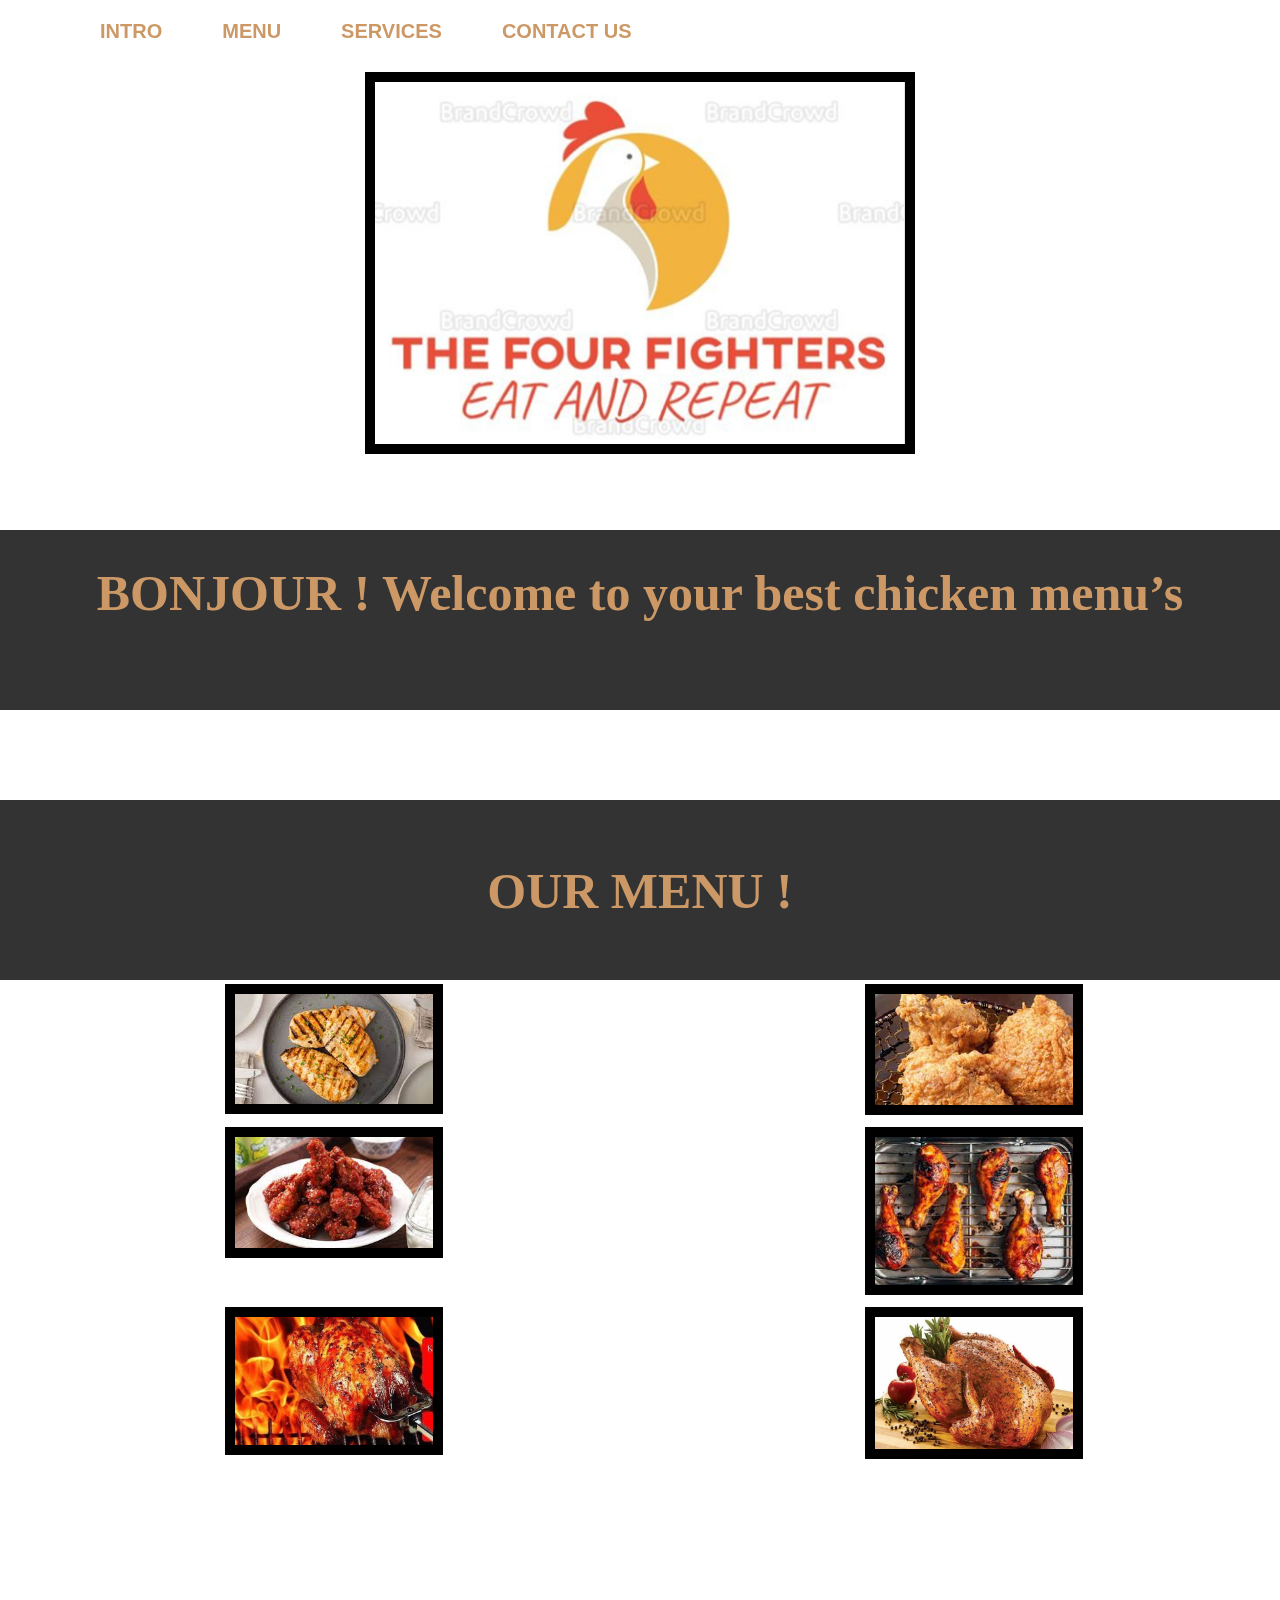
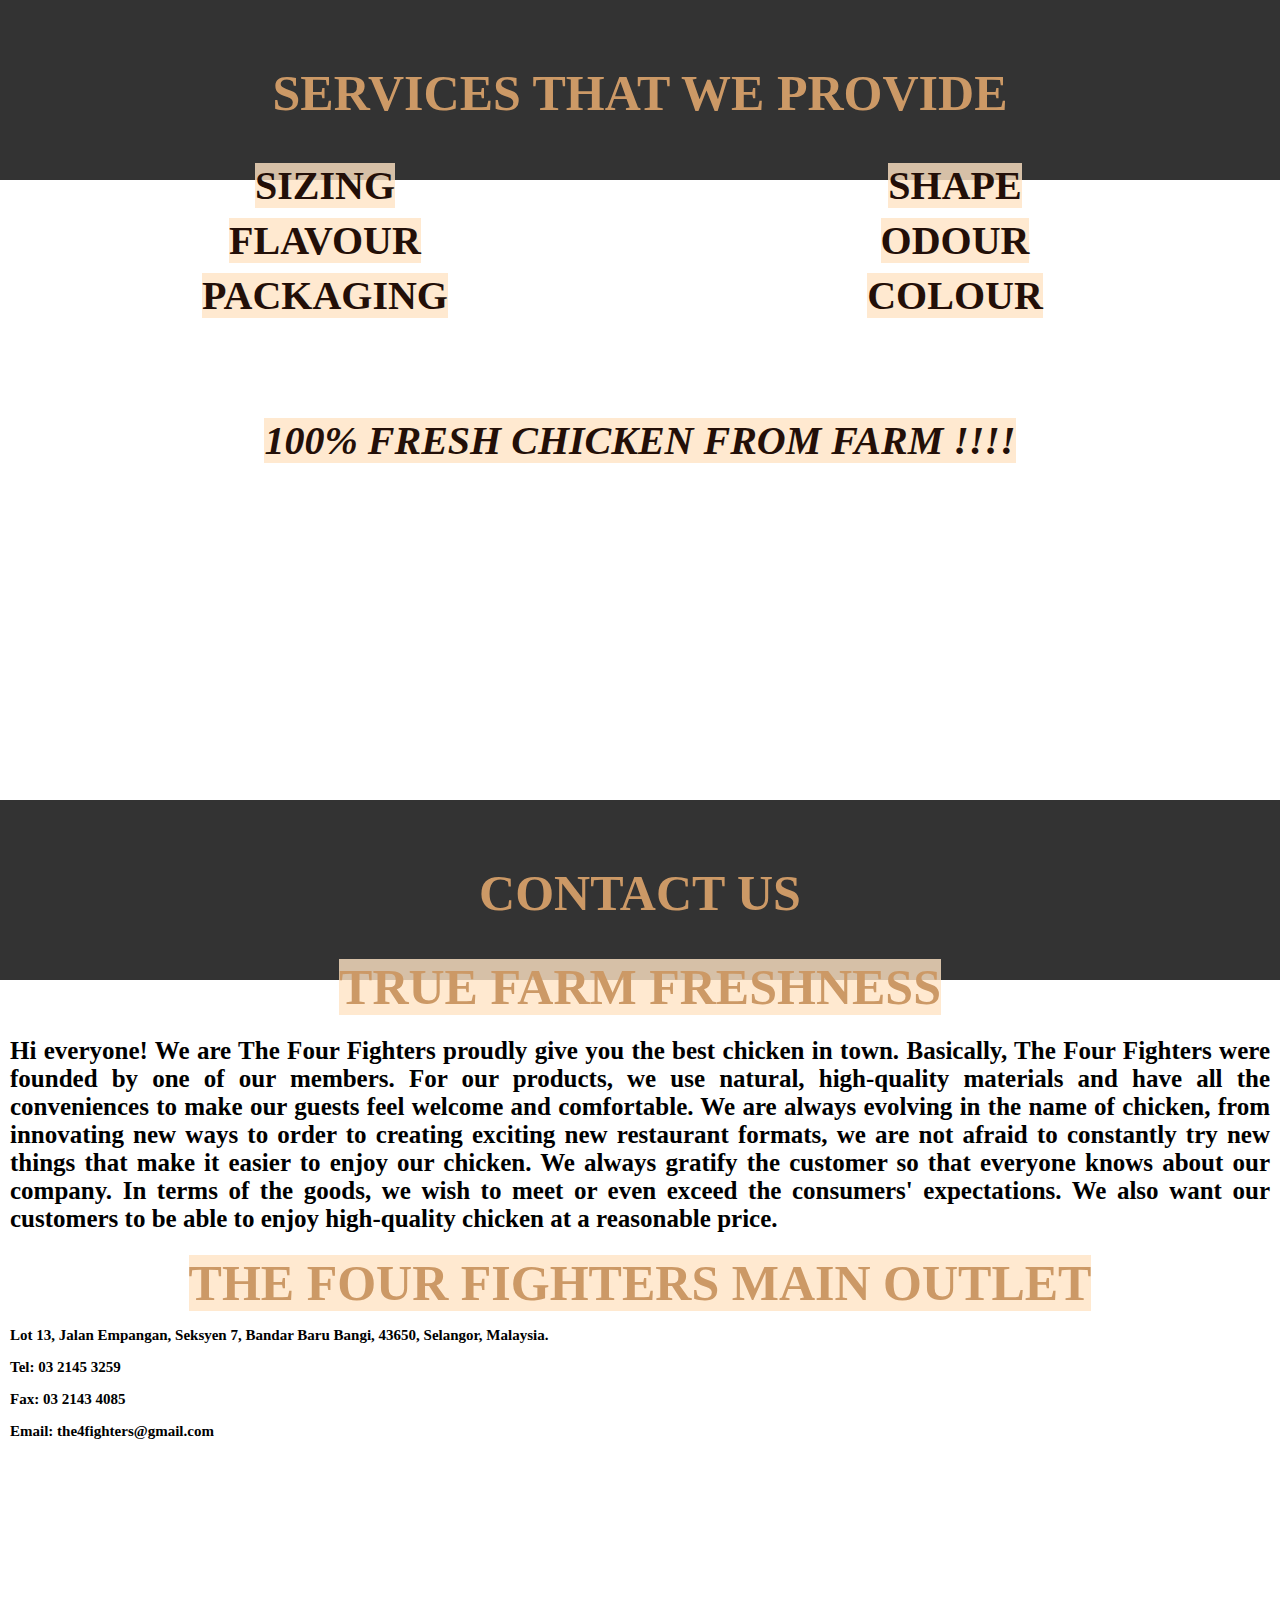
<file: index.html>
<!DOCTYPE html>
<html>
<head>

<link rel="stylesheet"href="style.css" type="text/css">
</head>
<style>
html {
  scroll-behavior: smooth;
}

#section1 {
	background: url("https://i.pinimg.com/564x/d5/b8/68/d5b8684e917bde981c48a67cd86e7dfa.jpg");
  	height: 800px;
  	background-attachment: fixed;
 	background-position: center;
  	background-repeat: no-repeat;
	background-size: cover;

}

#section2 {
  	background: url("https://i.pinimg.com/564x/8d/91/b4/8d91b4a8350cfe04863ca69d3210d6e6.jpg");
  	height: 800px;
  	background-attachment: fixed;
 	background-position: center;
  	background-repeat: no-repeat;
	background-size: cover;

}

#section3 {
  	background: url("https://i.pinimg.com/564x/7c/b7/97/7cb79703e121cf2e0c2c9bf09caac7f6.jpg");
  	height: 800px;
  	background-attachment: fixed;
 	background-position: center;
  	background-repeat: no-repeat;
	background-size: cover;
	

}

#section4 {
  	background: url("https://i.pinimg.com/564x/07/c9/42/07c9420c70f397532ae6147de4cbbb5b.jpg");
  	height: 800px;
  	background-attachment: fixed;
 	background-position: center;
  	background-repeat: no-repeat;
	background-size: cover;

}
 
#content {
	display: flex;
	align-item: center;
	justify-content: center;
	height: 20vh;
	width: 100%;
	background-color: rgba(0, 0, 0, 0.8);
}

#content2 {
	
	padding: 10px;
	height: 20vh;
	background-color: rgba(0, 0, 0, 0.8);
}

.container 
   {
   position: relative;
   width: 30%;
   }

.column{

	float:left;
	width: 50%;
	padding: 4px;
}

.row::after{
	content: "";
	display:table;
	clear: both;
}
</style>
<body style="margin: 0;" >

	<nav>
		<ul>
			<b><li><a href="#section1">Intro</a></li></b>
			<b><li><a href="#section2">Menu</a></li></b>
			<b><li><a href="#section3">Services</a></li></b>
			<b><li><a href="#section4">Contact Us</a></li></b>
		</ul>
	</nav>


<div class="main" id="section1">
<br><br><br><br><center><img src="images\Picture 1.png" class="image" style="width:550px; height:382px;"></center></br></br></br></br>

<center>
<div id="content">
<b><h1> BONJOUR ! Welcome to your best chicken menu’s </h1></b>
</center>
</div>
</div>

<div class="main" id="section2">
<div id="content2">
<br><center><h1> OUR MENU ! </h1></center></br>
</div>


<div class="row">
<center>

		<div class="column">
        	<div class="container">
        	<img src="images\Picture 2.png" alt="Avatar" class="image" width="100%;">
			<div class="overlay">
        		<div class="text"> KOREAN SPICY CHICKEN (RM15/servings) </div>
		</div>
		</div>
		</div>

		<div class="column">
		<div class="container">
        	<img src="images\Picture 3.png" alt="Avatar" class="image" width="100%;">
			<div class="overlay">
        		<div class="text"> GRILLED CHICKEN (RM15/servings) </div>
      		</div>
		</div>
		</div>

		<div class="column">
		<div class="container">
        	<img src="images\Picture 4.png" alt="Avatar" class="image" width="100%;">
			<div class="overlay">
        		<div class="text"> CRISPY FRIED CHICKEN (RM13/servings) </div>
      		</div>
		</div>
		</div>

		<div class="column">
		<div class="container">
        	<img src="images\Picture 5.png" alt="Avatar" class="image" width="100%;">
			<div class="overlay">
        		<div class="text"> CHICKEN TANDOORI (RM10/servings) </div>
      		</div>
		</div>
		</div>
		
		<div class="column">
		<div class="container">
        	<img src="images\Picture 6.png" alt="Avatar" class="image" width="100%;">
			<div class="overlay">
        		<div class="text"> SMOKED GRILLED CHICKEN (RM12/servings) </div>
      		</div>
		</div>
		</div>

		<div class="column">
		<div class="container">
        	<img src="images\Picture 7.png" alt="Avatar" class="image" width="100%;">
			<div class="overlay">
        		<div class="text"> BARBEQUE CHICKEN (RM13/servings) </div>
      		</div>
		</div>
		</div>
</center>
</div>



 
</div>

<div class="main" id="section3">
<div id="content2">
<center>
<br><br><br><b><p1> SERVICES THAT WE PROVIDE </p1></b></br></br></br>
</center> 
<center>

<div class="row">

<div class="column">
<div class="hidden"><p2><b><span1> SIZING </span></b></p2></div>
<div class="hide"><p3> Serve by potion. </p3></div>
</div>

<div class="column">
<div class="hidden"><p2><b><span1> SHAPE </span1></b></p2></div>
<div class="hide"><p3> By piece/ whole chicken/ half chicken. </p3></div>
</div>

<div class="column">
<div class="hidden"><p2><b><span1> FLAVOUR </span1></b></p2></div>
<div class="hide"><p3> Barbeque/  Smoke/ Spicy/ Grill/ Crispy, Tandoori. </p3></div>
</div>

<div class="column">
<div class="hidden"><p2><b><span1> ODOUR </span1></b></p2></div>
<div class="hide"><p3> Very strong aroma. </p3></div>
</div>

<div class="column">
<div class="hidden"><p2><b><span1> PACKAGING </span1></b></p2></div>
<div class="hide"><p3> Aluminium foil and disposable bowl. </p3></div>
</div>

<div class="column">
<div class="hidden"><p2><b><span1> COLOUR </span1></b></p2></div>
<div class="hide"><p3> Golden Brownish, Golden Crispy. </p3></div>
</div>

</div>

<div class="hidden"><p2><b><i><span1><br><br> 100% FRESH CHICKEN FROM FARM !!!! </br></br></span1></i></b></p2></div>

</center>
</div> 

</div>

<div class="main" id="section4">
<div id="content2">
<center>
<br><br><br><b><p1> CONTACT US </p1></b></br></br></br>
<p1><b><span1> TRUE FARM FRESHNESS </span1></b></p1>
<h2><span> Hi everyone! We are The Four Fighters proudly give you the best chicken in town. 
Basically, The Four Fighters were founded by one of our members. 
For our products, we use natural, high-quality materials and have all the conveniences to make our guests feel welcome and comfortable. 
We are always evolving in the name of chicken, from innovating new ways to order to creating exciting new restaurant formats, we are not afraid to constantly try new things that make it easier to enjoy our chicken. 
We always gratify the customer so that everyone knows about our company. In terms of the goods, we wish to meet or even exceed the consumers' expectations. 
We also want our customers to be able to enjoy high-quality chicken at a reasonable price. </span></h2>
<p1><b><span1> THE FOUR FIGHTERS MAIN OUTLET </span1></b></p1>
<h3><span> Lot 13, Jalan Empangan, Seksyen 7, Bandar Baru Bangi, 43650, Selangor, Malaysia.</span><p><span>Tel: 03 2145 3259 </span></p><p><span>Fax: 03 2143 4085</span></p><span>Email: the4fighters@gmail.com</span></h3>

</center>  
</div>
</div>


</body>
</html>
</file>
<file: style.css>
body
<style>
body {
  font-family: Verdana, Helvetica, sans-serif;
}

*{
	box-sizing: border-box;
}

.hide{
	display: none;
}

.hidden:hover + .hide {
  	display: block;
  	color: red;
}

.column{

	float:left;
	width: 50%;
	padding: 4px;
}

.column1{

	float:center;
	width: 100%;
	padding: 4px;
}


.row::after{
	content: "";
	display:table;
	clear: both;
}

.row1::after{
	content: "";
	display:table;
	clear: both;
}

h1
   {
   font-family: Lucida Sans;
   font-size: 50px;
   color: rgb(204,153,102);
   }

h2
   {
   font-family: Lucida Sans;
   font-size: 25px;
   color: black;
   text-align: justify;
   }

h3
   {
   font-family: Lucida Sans;
   font-size: 15px;
   color: black;
   text-align: left;
   }

p1
   {
   font-family: Lucida Sans;
   font-size: 50px;
   color: rgb(204,153,102);
   }

p2
   {
   font-family: Verdana;
   font-size: 40px;
   color: rgb(35,15,8);
   }

p3
   {
   font-family: Verdana;
   font-size: 40px;
   color:pink;
   }

span{
background-color: rgba(255, 255, 255,0.6);
}

span1{
background-color: rgba(255,228,196,0.8);
}

.container 
   {
   position: relative;
   width: 30%;
   }

.image 
   {
    width: 115%;
    height: auto;

   }
  
.overlay 
   {
    position: absolute;
    bottom: 0;
    left: 0;
    right: 0;
    background-color: rgb(90,44,10);
    overflow: hidden;
    width: 100%;
    height: 100%;
    transform: scale(0);
    transition: .3s ease;
   }
  
   
.container:hover .overlay 
   {
    transform: scale(1);
   }

.text 
   {
    color: pink;
    font-family: Lucida Sans;
    font-size: 18px;
    position: absolute;
    top: 50%;
    left: 50%;
    transform: translate(-50%, -50%);
    text-align: center;
    padding: 5px;
   }



	ul{
		display: flex;
		justify-content: right;
		font-size: 20px;
		position: fixed;
	}
	li{
		list-style: none;
		margin-left: 60px;
	}
	li a{
		text-decoration: none;
		color: rgb(204,153,102);
		font-family: arial;
		text-transform: uppercase;
	}
	li a::after{
		content: '';
		width: 0;
		height: 3px;
		background-color: coral;
		margin: auto;
		display: block;
	}
	li a:hover::after{
		width: 100%;
		transition: width 0.3s linear;
		margin-top: 8px;
	}
	li a:hover{
		color: coral;
	}


html {
  scroll-behavior: smooth;
}

#section1 {
	background: url("https://i.pinimg.com/564x/d5/b8/68/d5b8684e917bde981c48a67cd86e7dfa.jpg");
  	height: 800px;
  	background-attachment: fixed;
 	background-position: center;
  	background-repeat: no-repeat;
	background-size: cover;

}

#section2 {
  	background: url("https://i.pinimg.com/564x/8d/91/b4/8d91b4a8350cfe04863ca69d3210d6e6.jpg");
  	height: 800px;
  	background-attachment: fixed;
 	background-position: center;
  	background-repeat: no-repeat;
	background-size: cover;

}

#section3 {
  	background: url("https://i.pinimg.com/564x/7c/b7/97/7cb79703e121cf2e0c2c9bf09caac7f6.jpg");
  	height: 800px;
  	background-attachment: fixed;
 	background-position: center;
  	background-repeat: no-repeat;
	background-size: cover;
	

}

#section4 {
  	background: url("https://i.pinimg.com/564x/07/c9/42/07c9420c70f397532ae6147de4cbbb5b.jpg");
  	height: 800px;
  	background-attachment: fixed;
 	background-position: center;
  	background-repeat: no-repeat;
	background-size: cover;

}
 
#content {
	display: flex;
	align-item: center;
	justify-content: center;
	height: 20vh;
	width: 100%;
	background-color: rgba(0, 0, 0, 0.8);
}

#content2 {
	
	padding: 10px;
	height: 20vh;
	background-color: rgba(0, 0, 0, 0.8);
}

img {
  border: 10px solid black;
}

</style>
</file>
